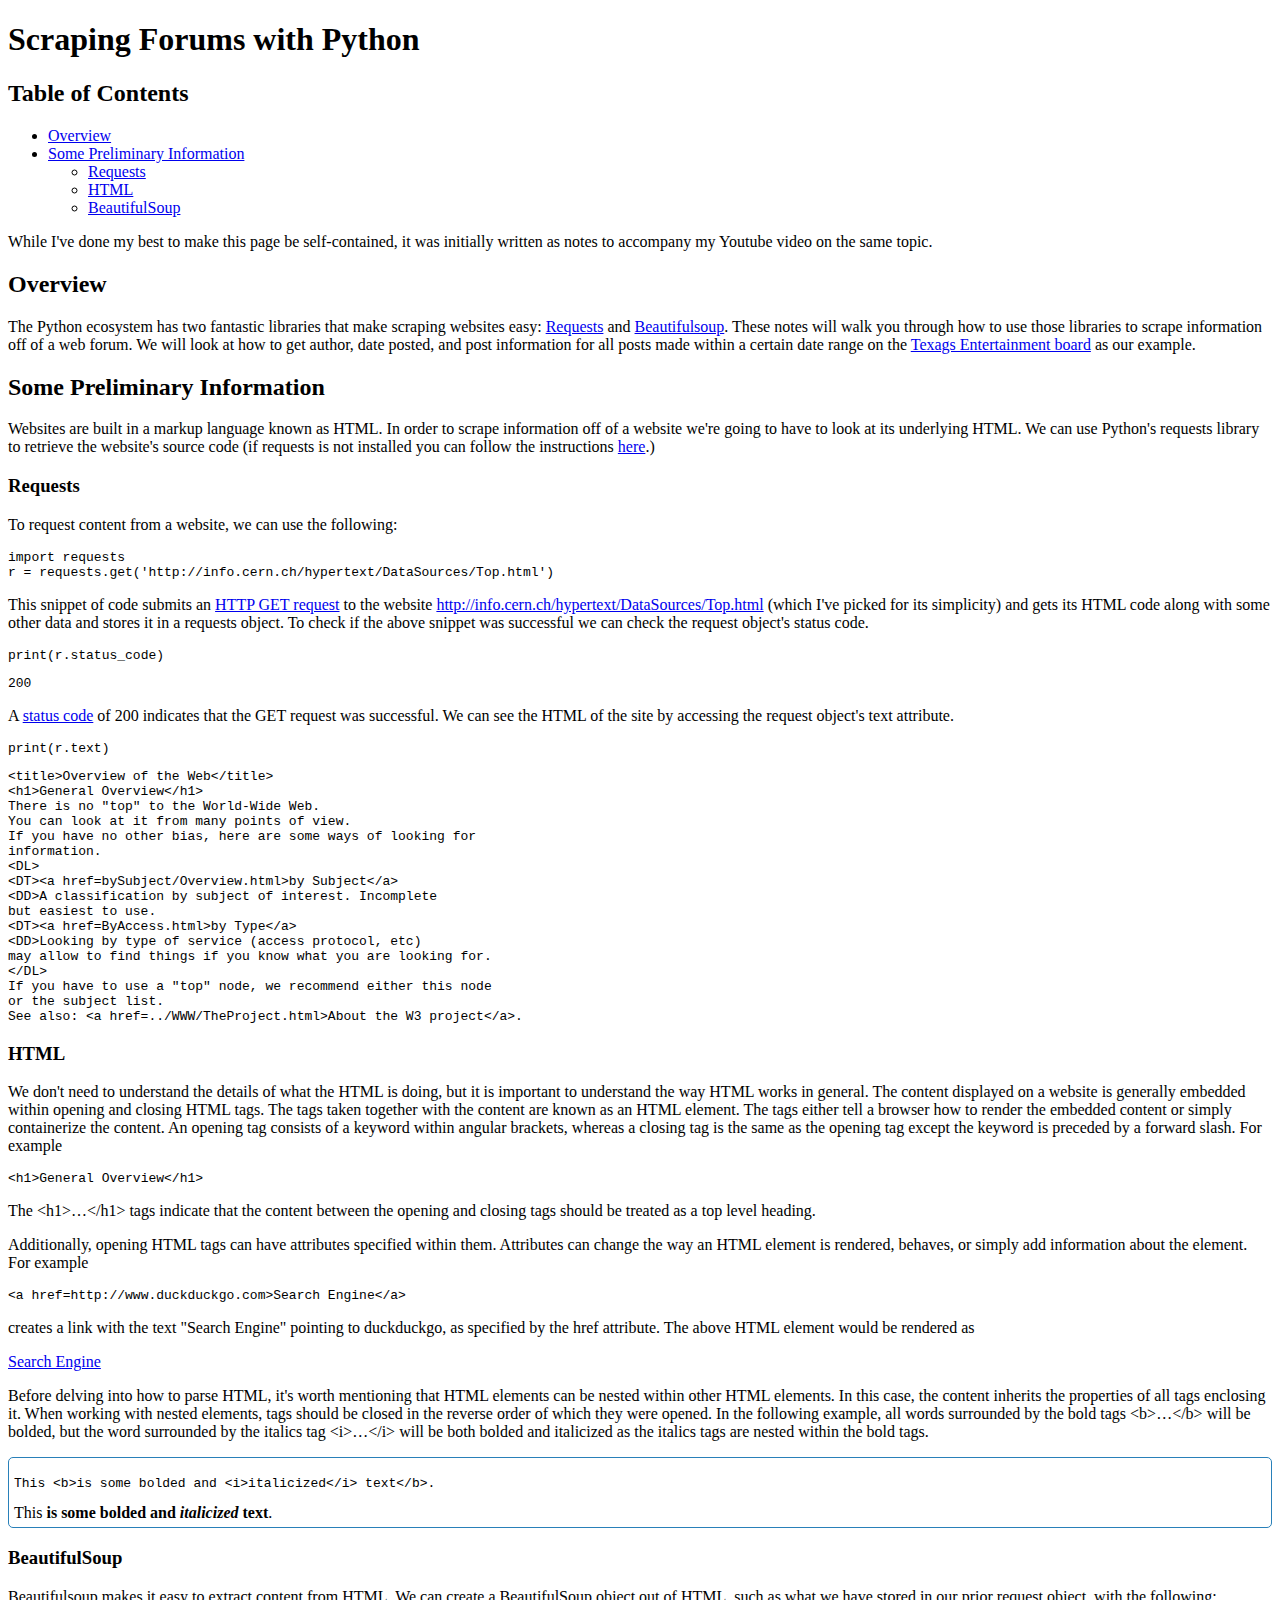
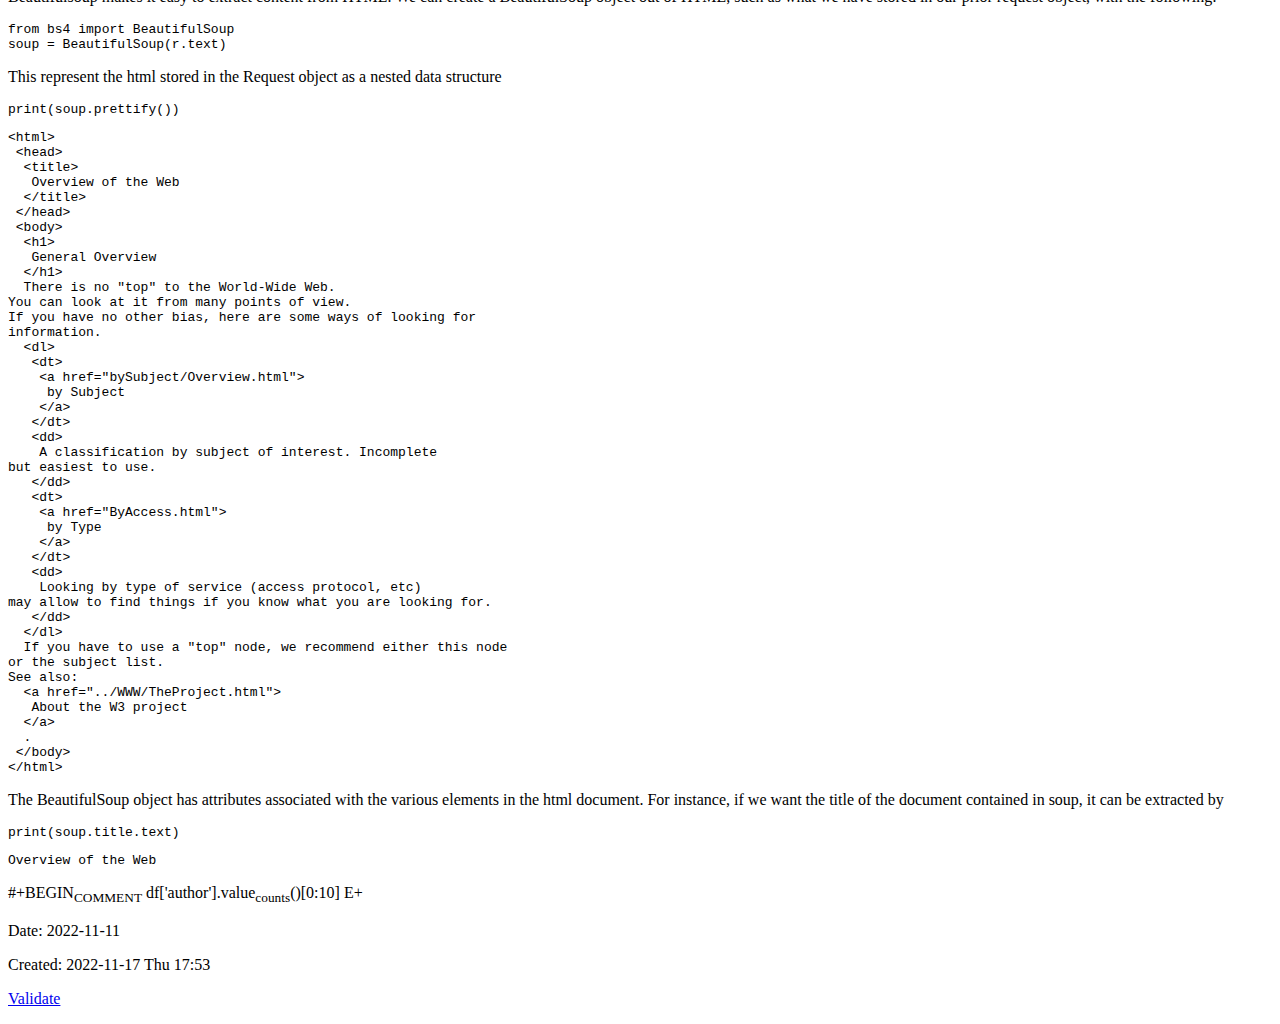
<file: Notes/test.html>
<?xml version="1.0" encoding="utf-8"?>
<!DOCTYPE html PUBLIC "-//W3C//DTD XHTML 1.0 Strict//EN"
"http://www.w3.org/TR/xhtml1/DTD/xhtml1-strict.dtd">
<html xmlns="http://www.w3.org/1999/xhtml" lang="en" xml:lang="en">
<head>
<!-- 2022-11-17 Thu 17:53 -->
<meta http-equiv="Content-Type" content="text/html;charset=utf-8" />
<meta name="viewport" content="width=device-width, initial-scale=1" />
<title>Scraping Forums with Python</title>
<meta name="generator" content="Org Mode" />
<link rel="stylesheet" type="text/css" href="https://fniessen.github.io/org-html-themes/src/readtheorg_theme/css/htmlize.css"/>
<link rel="stylesheet" type="text/css" href="https://fniessen.github.io/org-html-themes/src/readtheorg_theme/css/readtheorg.css"/>
<script src="https://ajax.googleapis.com/ajax/libs/jquery/2.1.3/jquery.min.js"></script>
<script src="https://maxcdn.bootstrapcdn.com/bootstrap/3.3.4/js/bootstrap.min.js"></script>
<script type="text/javascript" src="https://fniessen.github.io/org-html-themes/src/lib/js/jquery.stickytableheaders.min.js"></script>
<script type="text/javascript" src="https://fniessen.github.io/org-html-themes/src/readtheorg_theme/js/readtheorg.js"></script>
<link rel="stylesheet" type="text/css" href="style.css" />
</head>
<body>
<div id="content" class="content">
<h1 class="title">Scraping Forums with Python</h1>
<div id="table-of-contents" role="doc-toc">
<h2>Table of Contents</h2>
<div id="text-table-of-contents" role="doc-toc">
<ul>
<li><a href="#orgab2a9a2">Overview</a></li>
<li><a href="#orgd6bf123">Some Preliminary Information</a>
<ul>
<li><a href="#org591969c">Requests</a></li>
<li><a href="#orgb0bce21">HTML</a></li>
<li><a href="#org3b88711">BeautifulSoup</a></li>
</ul>
</li>
</ul>
</div>
</div>
<p>
While I've done my best to make this page be self-contained, it was initially written as notes to accompany my Youtube video on the same topic.
</p>

<div id="outline-container-orgab2a9a2" class="outline-2">
<h2 id="orgab2a9a2">Overview</h2>
<div class="outline-text-2" id="text-orgab2a9a2">
<p>
The Python ecosystem has two fantastic libraries that make scraping websites easy: <a href="https://requests.readthedocs.io/en/latest/">Requests</a> and <a href="https://www.crummy.com/software/BeautifulSoup/bs4/doc/">Beautifulsoup</a>. These notes will walk you through how to use those libraries to scrape information off of a web forum. We will look at how to get author, date posted, and post information for all posts made within a certain date range on the <a href="https://texags.com/forums/13">Texags Entertainment board</a> as our example.
</p>
</div>
</div>

<div id="outline-container-orgd6bf123" class="outline-2">
<h2 id="orgd6bf123">Some Preliminary Information</h2>
<div class="outline-text-2" id="text-orgd6bf123">
<p>
Websites are built in a markup language known as HTML. In order to scrape information off of a website we're going to have to look at its underlying HTML. We can use Python's requests library to retrieve the website's source code (if requests is not installed you can follow the instructions <a href="https://requests.readthedocs.io/en/latest/user/install/">here</a>.) 
</p>
</div>

<div id="outline-container-org591969c" class="outline-3">
<h3 id="org591969c">Requests</h3>
<div class="outline-text-3" id="text-org591969c">
<p>
To request content from a website, we can use the following:
</p>

<div class="org-src-container">
<pre class="src src-python"><span class="org-keyword">import</span> requests
<span class="org-variable-name">r</span> = requests.get<span class="org-rainbow-delimiters-depth-1">(</span><span class="org-string">'http://info.cern.ch/hypertext/DataSources/Top.html'</span><span class="org-rainbow-delimiters-depth-1">)</span>
</pre>
</div>

<p>
This snippet of code submits an <a href="https://en.wikipedia.org/wiki/Hypertext_Transfer_Protocol#Request_methods">HTTP GET request</a> to the website <a href="http://info.cern.ch/hypertext/DataSources/Top.html">http://info.cern.ch/hypertext/DataSources/Top.html</a> (which I've picked for its simplicity) and gets its HTML code along with some other data and stores it in a requests object. To check if the above snippet was successful we can check the request object's status code.
</p>

<div class="org-src-container">
<pre class="src src-python"><span class="org-builtin">print</span><span class="org-rainbow-delimiters-depth-1">(</span>r.status_code<span class="org-rainbow-delimiters-depth-1">)</span>
</pre>
</div>

<pre class="example">
200
</pre>


<p>
A <a href="https://en.wikipedia.org/wiki/List_of_HTTP_status_codes">status code</a> of 200 indicates that the GET request was successful. We can see the HTML of the site by accessing the request object's text attribute.
</p>

<div class="org-src-container">
<pre class="src src-python"><span class="org-builtin">print</span><span class="org-rainbow-delimiters-depth-1">(</span>r.text<span class="org-rainbow-delimiters-depth-1">)</span>
</pre>
</div>

<pre class="example" id="org54dd2e8">
&lt;title&gt;Overview of the Web&lt;/title&gt;
&lt;h1&gt;General Overview&lt;/h1&gt;
There is no "top" to the World-Wide Web.
You can look at it from many points of view.
If you have no other bias, here are some ways of looking for
information.
&lt;DL&gt;
&lt;DT&gt;&lt;a href=bySubject/Overview.html&gt;by Subject&lt;/a&gt;
&lt;DD&gt;A classification by subject of interest. Incomplete
but easiest to use.
&lt;DT&gt;&lt;a href=ByAccess.html&gt;by Type&lt;/a&gt;
&lt;DD&gt;Looking by type of service (access protocol, etc)
may allow to find things if you know what you are looking for.
&lt;/DL&gt;
If you have to use a "top" node, we recommend either this node
or the subject list.
See also: &lt;a href=../WWW/TheProject.html&gt;About the W3 project&lt;/a&gt;.
</pre>
</div>
</div>

<div id="outline-container-orgb0bce21" class="outline-3">
<h3 id="orgb0bce21">HTML</h3>
<div class="outline-text-3" id="text-orgb0bce21">
<p>
We don't need to understand the details of what the HTML is doing, but it is important to understand the way HTML works in general. The content displayed on a website is generally embedded within opening and closing HTML tags. The tags taken together with the content are known as an HTML element. The tags either tell a browser how to render the embedded content or simply containerize the content. An opening tag consists of a keyword within angular brackets, whereas a closing tag is the same as the opening tag except the keyword is preceded by a forward slash. For example
</p>

<div class="org-src-container">
<pre class="src src-html">&lt;<span class="org-function-name">h1</span>&gt;<span class="org-underline"><span class="org-bold">General Overview</span></span>&lt;/<span class="org-function-name">h1</span>&gt;
</pre>
</div>

<p>
The &lt;h1&gt;&#x2026;&lt;/h1&gt; tags indicate that the content between the opening and closing tags should be treated as a top level heading.
</p>

<p>
Additionally, opening HTML tags can have attributes specified within them. Attributes can change the way an HTML element is rendered, behaves, or simply add information about the element. For example
</p>

<div class="org-src-container">
<pre class="src src-html">&lt;<span class="org-function-name">a</span> href=http://www.duckduckgo.com&gt;Search Engine&lt;/<span class="org-function-name">a</span>&gt;
</pre>
</div>

<p>
creates a link with the text "Search Engine" pointing to duckduckgo, as specified by the href attribute. The above HTML element would be rendered as
</p>

<p>
<a href="http://www.duckduckgo.com">Search Engine</a>
</p>

<p>
Before delving into how to parse HTML, it's worth mentioning that HTML elements can be nested within other HTML elements. In this case, the content inherits the properties of all tags enclosing it. When working with nested elements, tags should be closed in the reverse order of which they were opened. In the following example, all words surrounded by the bold tags &lt;b&gt;&#x2026;&lt;/b&gt; will be bolded, but the word surrounded by the italics tag &lt;i&gt;&#x2026;&lt;/i&gt; will be both bolded and italicized as the italics tags are nested within the bold tags.
</p>


<div class="boxed">

<div class="org-src-container">
<pre class="src src-html">This &lt;<span class="org-function-name">b</span>&gt;is some bolded and &lt;<span class="org-function-name">i</span>&gt;<span class="org-italic">italicized</span>&lt;/<span class="org-function-name">i</span>&gt; text&lt;/<span class="org-function-name">b</span>&gt;.
</pre>
</div>

This <b>is some bolded and <i>italicized</i> text</b>.
</div>
</div>
</div>

<div id="outline-container-org3b88711" class="outline-3">
<h3 id="org3b88711">BeautifulSoup</h3>
<div class="outline-text-3" id="text-org3b88711">
<p>
Beautifulsoup makes it easy to extract content from HTML. We can create a BeautifulSoup object out of HTML, such as what we have stored in our prior request object, with the following:
</p>

<div class="org-src-container">
<pre class="src src-python"><span class="org-keyword">from</span> bs4 <span class="org-keyword">import</span> BeautifulSoup
<span class="org-variable-name">soup</span> = BeautifulSoup<span class="org-rainbow-delimiters-depth-1">(</span>r.text<span class="org-rainbow-delimiters-depth-1">)</span>
</pre>
</div>

<p>
This represent the html stored in the Request object as a nested data structure
</p>

<div class="org-src-container">
<pre class="src src-python"><span class="org-builtin">print</span><span class="org-rainbow-delimiters-depth-1">(</span>soup.prettify<span class="org-rainbow-delimiters-depth-2">()</span><span class="org-rainbow-delimiters-depth-1">)</span>
</pre>
</div>

<pre class="example" id="orgb137060">
&lt;html&gt;
 &lt;head&gt;
  &lt;title&gt;
   Overview of the Web
  &lt;/title&gt;
 &lt;/head&gt;
 &lt;body&gt;
  &lt;h1&gt;
   General Overview
  &lt;/h1&gt;
  There is no "top" to the World-Wide Web.
You can look at it from many points of view.
If you have no other bias, here are some ways of looking for
information.
  &lt;dl&gt;
   &lt;dt&gt;
    &lt;a href="bySubject/Overview.html"&gt;
     by Subject
    &lt;/a&gt;
   &lt;/dt&gt;
   &lt;dd&gt;
    A classification by subject of interest. Incomplete
but easiest to use.
   &lt;/dd&gt;
   &lt;dt&gt;
    &lt;a href="ByAccess.html"&gt;
     by Type
    &lt;/a&gt;
   &lt;/dt&gt;
   &lt;dd&gt;
    Looking by type of service (access protocol, etc)
may allow to find things if you know what you are looking for.
   &lt;/dd&gt;
  &lt;/dl&gt;
  If you have to use a "top" node, we recommend either this node
or the subject list.
See also:
  &lt;a href="../WWW/TheProject.html"&gt;
   About the W3 project
  &lt;/a&gt;
  .
 &lt;/body&gt;
&lt;/html&gt;
</pre>

<p>
The BeautifulSoup object has attributes associated with the various elements in the html document. For instance, if we want the title of the document contained in soup, it can be extracted by
</p>

<div class="org-src-container">
<pre class="src src-python"><span class="org-builtin">print</span><span class="org-rainbow-delimiters-depth-1">(</span>soup.title.text<span class="org-rainbow-delimiters-depth-1">)</span>
</pre>
</div>

<pre class="example">
Overview of the Web
</pre>


<p>
#+BEGIN<sub>COMMENT</sub>
df['author'].value<sub>counts</sub>()[0:10]
E+</p>
</div>
</div>
</div>
</div>
<div id="postamble" class="status">
<p class="date">Date: 2022-11-11</p>
<p class="date">Created: 2022-11-17 Thu 17:53</p>
<p class="validation"><a href="https://validator.w3.org/check?uri=referer">Validate</a></p>
</div>
</body>
</html>
</file>
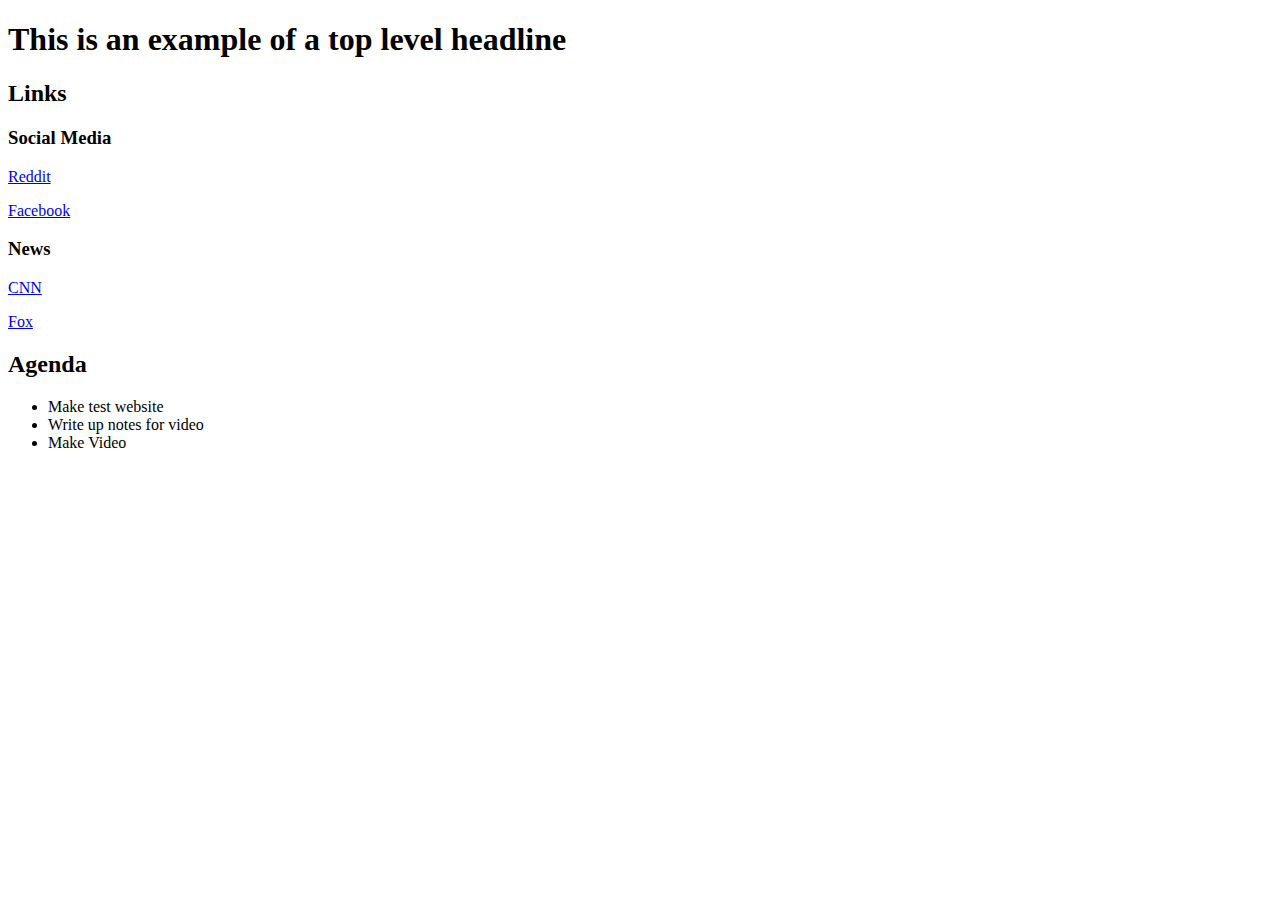
<file: Notes/test2.html>
<!DOCTYPE html>
<html lang="en">
  <head>
    <meta charset="UTF-8">
    <meta name="viewport" content="width=device-width, initial-scale=1.0">
    <meta http-equiv="X-UA-Compatible" content="ie=edge">
    <title>Test website</title>
    <link rel="stylesheet" href="">
  </head>
  <body>
    <h1>This is an example of a top level headline</h1>
		<h2>Links</h2>
		<div class="links">
			<div class="section">
				<h3>Social Media</h3>
				<a href="www.reddit.com">Reddit</a>
				<p></p>
				<a href="www.facebook.com">Facebook</a>
				<p></p>
			</div>
			<div class="section">
				<h3>News</h3>
				<a href="www.cnn.com">CNN</a>
				<p></p>
				<a href="www.foxnews.com">Fox</a>
			</div>
		</div>
		<h2>Agenda</h2>
    <div class="Agenda">
			<ul>
				<li>Make test website</li>
				<li>Write up notes for video</li>
				<li>Make Video</li>
			</ul>
		</div>
  </body>
</html>
</file>
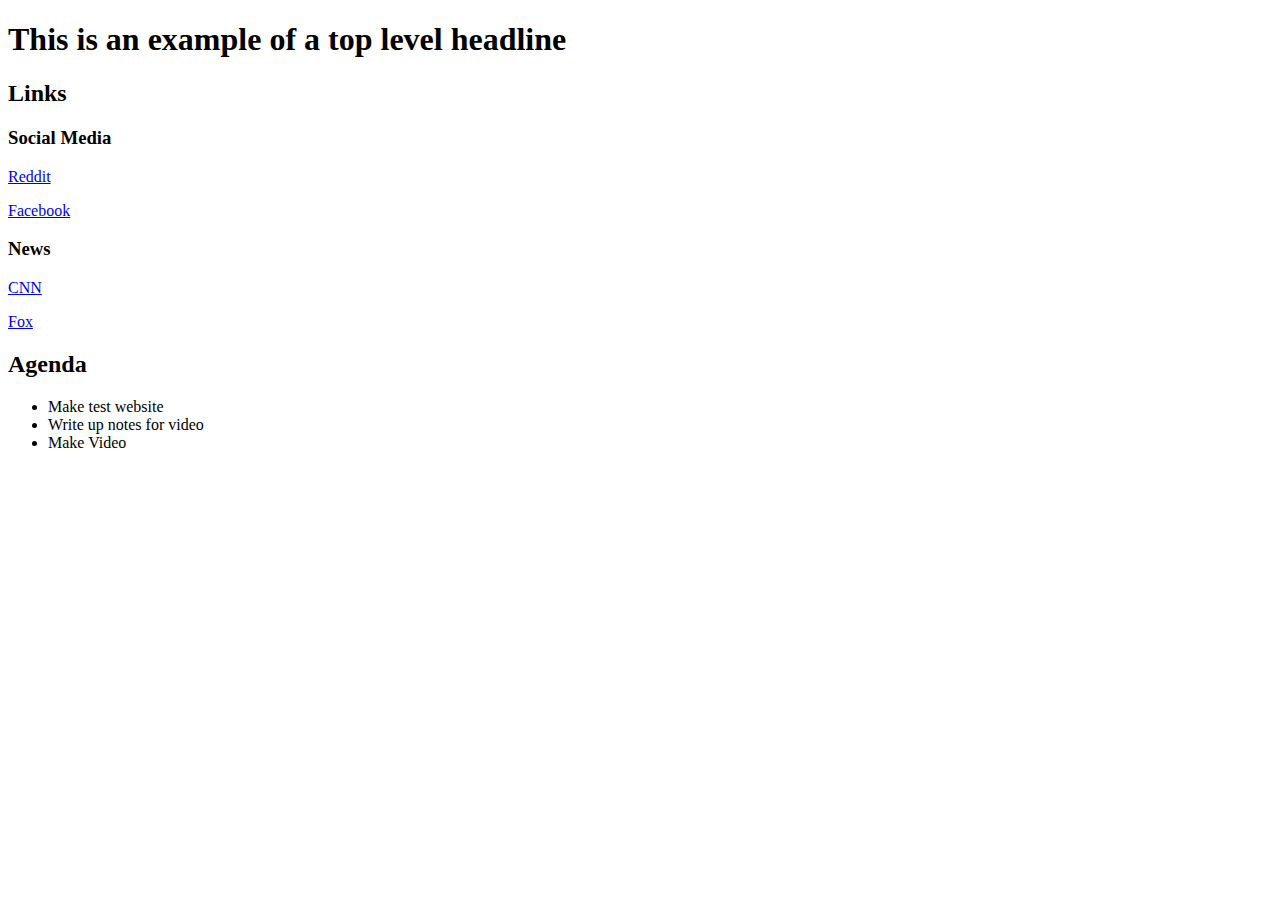
<file: Scraping/Notes/test2.html>
<!DOCTYPE html>
<html lang="en">
  <head>
    <meta charset="UTF-8">
    <meta name="viewport" content="width=device-width, initial-scale=1.0">
    <meta http-equiv="X-UA-Compatible" content="ie=edge">
    <title>Test website</title>
    <link rel="stylesheet" href="">
  </head>
  <body>
    <h1>This is an example of a top level headline</h1>
    <h2>Links</h2>
    <div class="links">
      <div class="section">
        <h3>Social Media</h3>
        <a href="www.reddit.com">Reddit</a>
        <p></p>
        <a href="www.facebook.com">Facebook</a>
        <p></p>
      </div>
      <div class="section">
        <h3>News</h3>
        <a href="www.cnn.com">CNN</a>
        <p></p>
        <a href="www.foxnews.com">Fox</a>
      </div>
    </div>
    <h2>Agenda</h2>
    <div class="Agenda">
      <ul>
        <li>Make test website</li>
        <li>Write up notes for video</li>
        <li>Make Video</li>
      </ul>
    </div>
  </body>
</html>
</file>
<file: Notes/style.css>
div.boxed { border-style : solid;
	    border-width : thin;
	    border-radius : 5px;
	    border-color : #2980B9;
	    margin-block-start : 1em;
	    margin-block-end : 1em;
	    padding : 5px; }
</file>
